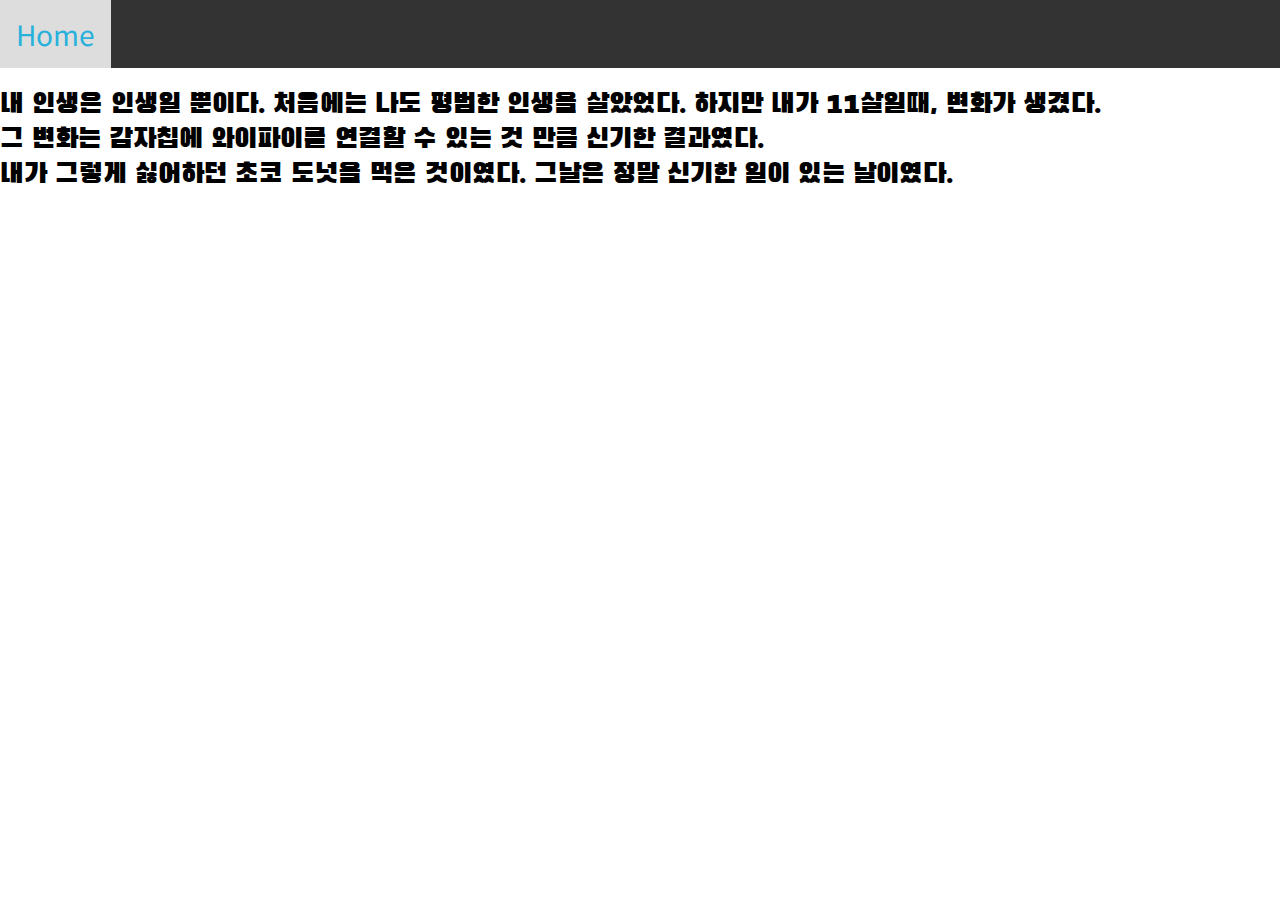
<file: my_life.html>
<!DOCTYPE html>
<html>
<head>
    <link rel="stylesheet" href="https://fonts.googleapis.com/css2?family=Black+Han+Sans&display=swap">
    <link rel="stylesheet" href="https://fonts.googleapis.com/css2?family=Noto+Sans+KR:wght@500&display=swap">
    <link rel="stylesheet" type="text/css" href="font.css">
        </head>
    <style>
        body {
            padding-top: 60px; /* Adjust this value according to the height of your navbar */
            margin: 0; /* Add this line */
            font-size: 28px;
        }

        .navbar {
            background-color: #333;
            overflow: hidden;
            position: fixed;
            top: 0;
            width: 100%;
            padding: 0;
            margin: 0;
        }

        .navbar a {
            float: left;
            display: block;
            color: #f2f2f2;
            text-align: center;
            padding: 14px 16px;
            text-decoration: none;
            font-family: 'Noto Sans KR', sans-serif;
        }

        .navbar a:hover {
            background-color: #ddd;
            color: rgb(39, 177, 219);
        }
    </style>
</head>
<body>

<div class="navbar">
  <a href="index.html">Home</a>
 
</div>

<p>내 인생은 인생일 뿐이다. 처음에는 나도 평범한 인생을 살았었다. 하지만 내가 11살일때, 변화가 생겼다.<br>그 변화는 감자칩에 와이파이를 연결할 수 있는 것 만큼 신기한 결과였다. <br>내가 그렇게 싫어하던 초코 도넛을 먹은 것이였다. 그날은 정말 신기한 일이 있는 날이였다.</p>

</body>
</html>
</file>
<file: font.css>
body {
    font-family: 'Black Han Sans', sans-serif;
}
</file>
